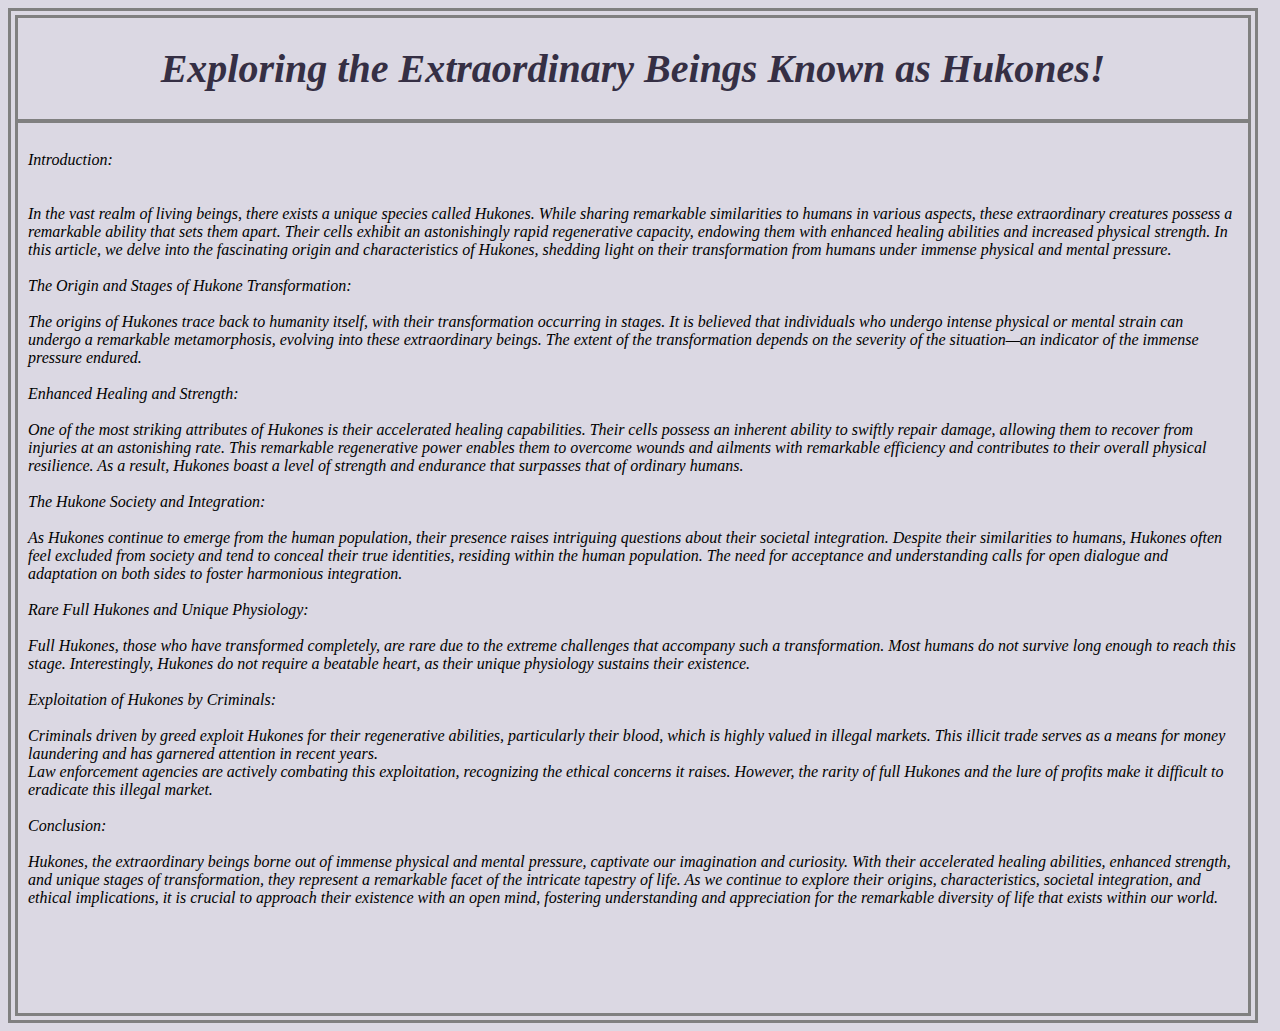
<file: index.html>
<head>
<title>hukones</title>
<link rel="stylesheet" type="text/css" href="hukones.css" />
<head>
<body>
<div id="container"> 

<H1> Exploring the Extraordinary Beings Known as Hukones! </H1>

<hr></hr>

<p>
</br>
Introduction:</br>
</br></br>
In the vast realm of living beings, there exists a unique species called Hukones. While sharing remarkable similarities to humans in various aspects, these extraordinary creatures possess a remarkable ability that sets them apart. Their cells exhibit an astonishingly rapid regenerative capacity, endowing them with enhanced healing abilities and increased physical strength. In this article, we delve into the fascinating origin and characteristics of Hukones, shedding light on their transformation from humans under immense physical and mental pressure.
</br></br>
The Origin and Stages of Hukone Transformation:
</br></br>
The origins of Hukones trace back to humanity itself, with their transformation occurring in stages. It is believed that individuals who undergo intense physical or mental strain can undergo a remarkable metamorphosis, evolving into these extraordinary beings. The extent of the transformation depends on the severity of the situation—an indicator of the immense pressure endured.
</br></br>
Enhanced Healing and Strength:
</br></br>
One of the most striking attributes of Hukones is their accelerated healing capabilities. Their cells possess an inherent ability to swiftly repair damage, allowing them to recover from injuries at an astonishing rate. This remarkable regenerative power enables them to overcome wounds and ailments with remarkable efficiency and contributes to their overall physical resilience. As a result, Hukones boast a level of strength and endurance that surpasses that of ordinary humans.
</br></br>
The Hukone Society and Integration:
</br></br>
As Hukones continue to emerge from the human population, their presence raises intriguing questions about their societal integration. Despite their similarities to humans, Hukones often feel excluded from society and tend to conceal their true identities, residing within the human population. The need for acceptance and understanding calls for open dialogue and adaptation on both sides to foster harmonious integration.
</br></br>
Rare Full Hukones and Unique Physiology:
</br></br>
Full Hukones, those who have transformed completely, are rare due to the extreme challenges that accompany such a transformation. Most humans do not survive long enough to reach this stage. Interestingly, Hukones do not require a beatable heart, as their unique physiology sustains their existence.
</br></br>
Exploitation of Hukones by Criminals:
</br></br>
Criminals driven by greed exploit Hukones for their regenerative abilities, particularly their blood, which is highly valued in illegal markets. This illicit trade serves as a means for money laundering and has garnered attention in recent years.
</br>
Law enforcement agencies are actively combating this exploitation, recognizing the ethical concerns it raises. However, the rarity of full Hukones and the lure of profits make it difficult to eradicate this illegal market.
</br></br>
Conclusion:
</br></br>
Hukones, the extraordinary beings borne out of immense physical and mental pressure, captivate our imagination and curiosity. With their accelerated healing abilities, enhanced strength, and unique stages of transformation, they represent a remarkable facet of the intricate tapestry of life. As we continue to explore their origins, characteristics, societal integration, and ethical implications, it is crucial to approach their existence with an open mind, fostering understanding and appreciation for the remarkable diversity of life that exists within our world.

</p>

</div>

</body>
</file>
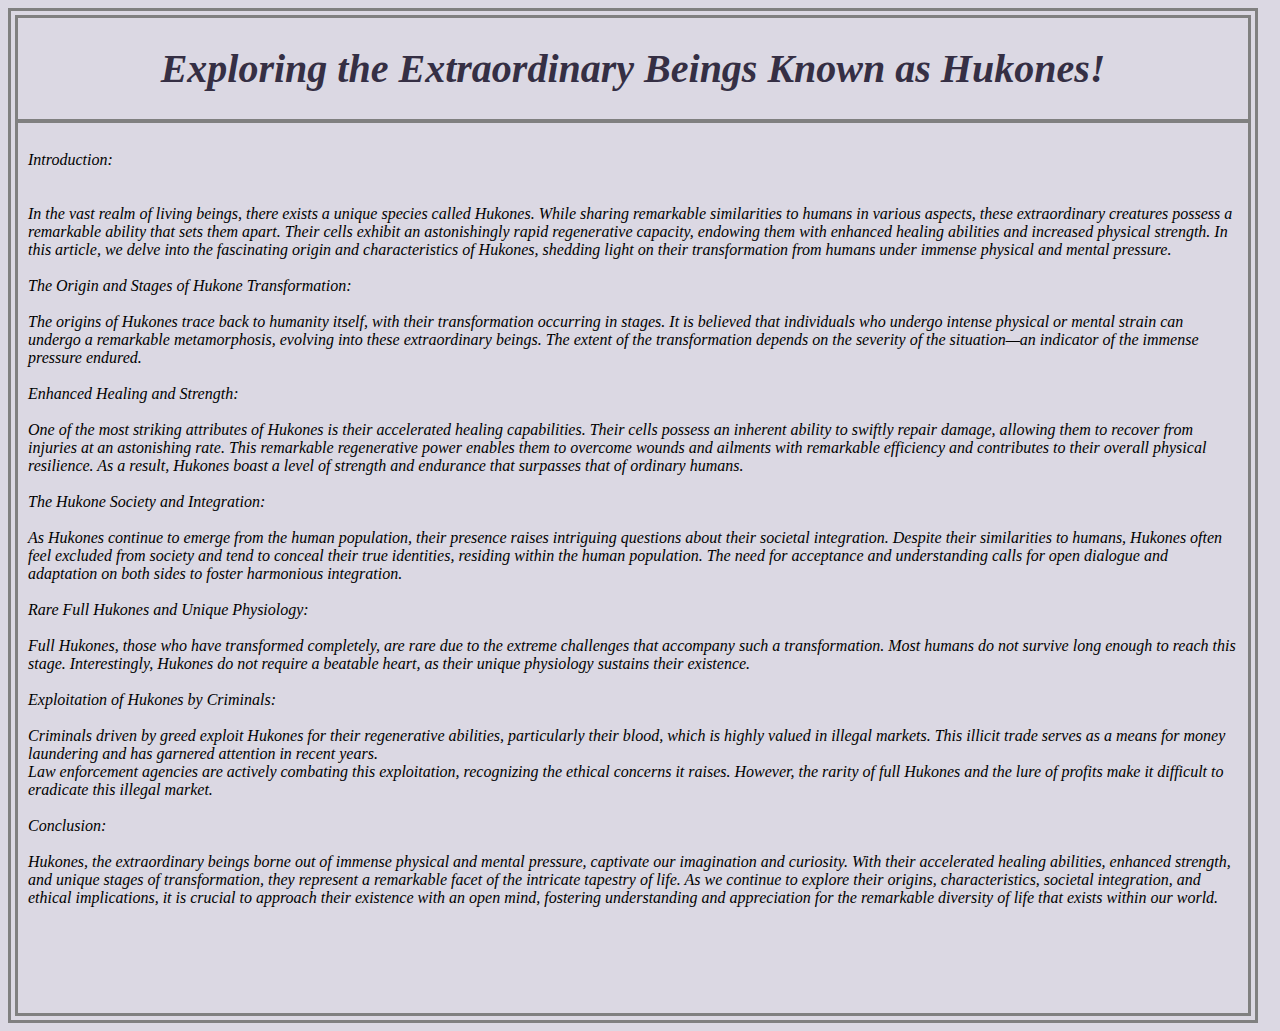
<file: hukones .html>
<head>
<title>hukones</title>
<link rel="stylesheet" type="text/css" href="hukones.css" />
<head>
<body>
<div id="container"> 

<H1> Exploring the Extraordinary Beings Known as Hukones! </H1>

<hr></hr>

<p>
</br>
Introduction:</br>
</br></br>
In the vast realm of living beings, there exists a unique species called Hukones. While sharing remarkable similarities to humans in various aspects, these extraordinary creatures possess a remarkable ability that sets them apart. Their cells exhibit an astonishingly rapid regenerative capacity, endowing them with enhanced healing abilities and increased physical strength. In this article, we delve into the fascinating origin and characteristics of Hukones, shedding light on their transformation from humans under immense physical and mental pressure.
</br></br>
The Origin and Stages of Hukone Transformation:
</br></br>
The origins of Hukones trace back to humanity itself, with their transformation occurring in stages. It is believed that individuals who undergo intense physical or mental strain can undergo a remarkable metamorphosis, evolving into these extraordinary beings. The extent of the transformation depends on the severity of the situation—an indicator of the immense pressure endured.
</br></br>
Enhanced Healing and Strength:
</br></br>
One of the most striking attributes of Hukones is their accelerated healing capabilities. Their cells possess an inherent ability to swiftly repair damage, allowing them to recover from injuries at an astonishing rate. This remarkable regenerative power enables them to overcome wounds and ailments with remarkable efficiency and contributes to their overall physical resilience. As a result, Hukones boast a level of strength and endurance that surpasses that of ordinary humans.
</br></br>
The Hukone Society and Integration:
</br></br>
As Hukones continue to emerge from the human population, their presence raises intriguing questions about their societal integration. Despite their similarities to humans, Hukones often feel excluded from society and tend to conceal their true identities, residing within the human population. The need for acceptance and understanding calls for open dialogue and adaptation on both sides to foster harmonious integration.
</br></br>
Rare Full Hukones and Unique Physiology:
</br></br>
Full Hukones, those who have transformed completely, are rare due to the extreme challenges that accompany such a transformation. Most humans do not survive long enough to reach this stage. Interestingly, Hukones do not require a beatable heart, as their unique physiology sustains their existence.
</br></br>
Exploitation of Hukones by Criminals:
</br></br>
Criminals driven by greed exploit Hukones for their regenerative abilities, particularly their blood, which is highly valued in illegal markets. This illicit trade serves as a means for money laundering and has garnered attention in recent years.
</br>
Law enforcement agencies are actively combating this exploitation, recognizing the ethical concerns it raises. However, the rarity of full Hukones and the lure of profits make it difficult to eradicate this illegal market.
</br></br>
Conclusion:
</br></br>
Hukones, the extraordinary beings borne out of immense physical and mental pressure, captivate our imagination and curiosity. With their accelerated healing abilities, enhanced strength, and unique stages of transformation, they represent a remarkable facet of the intricate tapestry of life. As we continue to explore their origins, characteristics, societal integration, and ethical implications, it is crucial to approach their existence with an open mind, fostering understanding and appreciation for the remarkable diversity of life that exists within our world.

</p>

</div>

</body>
</file>
<file: hukones.css>
body{
	background-color:dbd8e3;
}

H1{
	color:352f44;
	text-align:center;
	font-size:40px;
	font-style:italic;
	font-family:Georgia, serif;
}
#container{
	border: gray double 10px;
	width:1230px;
	height:995px;
}
hr{
	border: 2px solid gray;
}

}

#pp{
	border: gray solid 3px;
	width:800px;
	height:800px;
	margin:25px;
}

p{
	margin:10px;
	font-family:Georgia, serif;
	color:black;
	font-style:italic;
}
h2{
	text-align:center;
	color:5c5470;
	font-style:italic;
	font-family:Georgia, serif;
}

h3{
	margin:15px;
	font-family:Georgia, serif;
}
</file>
